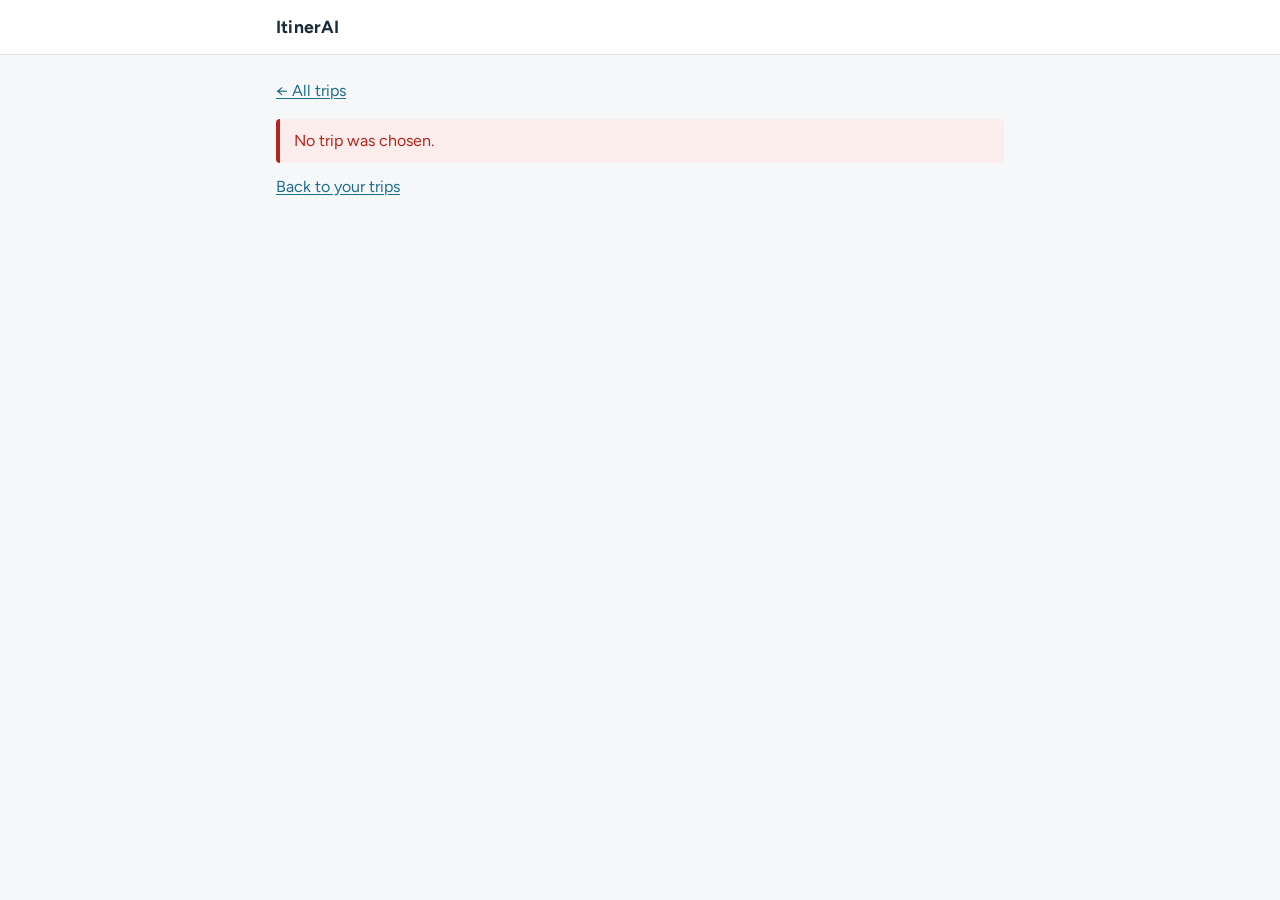
<file: ItinerAI/src/main/resources/static/trip.html>
<!doctype html>
<html lang="en">
<head>
  <meta charset="utf-8">
  <meta name="viewport" content="width=device-width, initial-scale=1">
  <title>ItinerAI – Trip</title>
  <link rel="preconnect" href="https://fonts.googleapis.com">
  <link rel="preconnect" href="https://fonts.gstatic.com" crossorigin>
  <link rel="stylesheet" href="https://fonts.googleapis.com/css2?family=Figtree:wght@400;500;600;700&display=swap">
  <link rel="stylesheet" href="css/styles.css">
</head>
<body>
  <header class="site-header">
    <a class="brand" href="index.html">ItinerAI</a>
  </header>

  <main class="page">
    <p class="back-link"><a href="index.html">← All trips</a></p>

    <p id="loading" class="status">Loading trip…</p>

    <!-- shown when the id is missing or the trip can't be loaded -->
    <div id="page-error" hidden>
      <p id="page-error-message" class="error"></p>
      <p><a href="index.html">Back to your trips</a></p>
    </div>

    <div id="trip-page" hidden>
      <header class="trip-header">
        <h1 id="trip-name"></h1>
        <p id="trip-meta" class="trip-meta"></p>
      </header>

      <section class="panel">
        <h2>Schedule</h2>
        <p id="list-error" class="error" hidden></p>
        <p id="empty" class="empty" hidden>No items yet. Add the first one with the form below.</p>
        <ol id="item-list" class="item-list"></ol>
      </section>

      <section class="panel">
        <h2>Feasibility</h2>
        <p class="intro">Checks for overlapping items, enough travel time between stops, and opening hours.</p>
        <button id="check-button" class="primary" type="button">Check feasibility</button>
        <p id="check-status" class="status" hidden>Checking travel times…</p>
        <p id="check-error" class="error" hidden></p>
        <div id="check-results" hidden>
          <p id="check-ok" class="ok" hidden>No conflicts found. This day works.</p>
          <ol id="conflict-list" class="conflict-list"></ol>
        </div>
      </section>

      <section class="panel">
        <h2>Optimize with AI</h2>
        <p class="intro">The AI suggests changes to fix conflicts or meet your goal. Nothing is saved until you click Apply.</p>

        <!-- disabled while a proposal is open, so Refine keeps the same goal and locks -->
        <fieldset id="agent-inputs" class="plain">
          <div class="field">
            <label for="goal">Goal (optional)</label>
            <textarea id="goal" maxlength="500" rows="2" placeholder="Make the day work, I'd rather not rush."></textarea>
          </div>
          <div class="field">
            <div class="label">Don't change these items</div>
            <div id="lock-list" class="checkbox-list"></div>
          </div>
          <label class="checkbox"><input id="allow-removals" type="checkbox"> Allow removals (the AI may drop items)</label>
        </fieldset>

        <button id="optimize-button" class="primary" type="button">Optimize</button>
        <p id="agent-status" class="status working" hidden></p>
        <p id="agent-error" class="error" hidden></p>

        <div id="proposal" class="proposal" hidden>
          <h3>Proposal</h3>
          <p id="proposal-summary"></p>
          <p id="proposal-feasible"></p>
          <p id="proposal-unfinished" class="note" hidden>
            The AI ran out of time before finishing, so this is its best attempt.
          </p>

          <h4>Changes</h4>
          <ul id="proposal-changes" class="change-list"></ul>

          <div class="row two-col">
            <div>
              <h4>Conflicts now</h4>
              <ul id="conflicts-before" class="conflict-list"></ul>
            </div>
            <div>
              <h4>Conflicts after</h4>
              <ul id="conflicts-after" class="conflict-list"></ul>
            </div>
          </div>

          <h4>Proposed day</h4>
          <ol id="proposal-items" class="item-list"></ol>

          <div id="feedback-history-block" hidden>
            <h4>Your feedback so far</h4>
            <ol id="feedback-history"></ol>
          </div>

          <div class="field">
            <label for="feedback">Feedback (optional)</label>
            <textarea id="feedback" maxlength="500" rows="2" placeholder="Keep the Louvre at 10:00."></textarea>
          </div>
          <div class="actions">
            <button id="refine-button" type="button">Refine</button>
            <button id="apply-button" class="primary" type="button">Apply</button>
            <button id="discard-button" class="quiet" type="button">Discard</button>
          </div>
        </div>
      </section>

      <section class="panel">
        <h2 id="form-title">Add an item</h2>
        <!-- Each input's name matches its JSON key (e.g. "location.latitude"), so the server's
             validation errors can be matched to their inputs. -->
        <form id="item-form" novalidate>
          <div class="field">
            <label for="type">Type</label>
            <select id="type" name="type">
              <option value="activity">Activity</option>
              <option value="reservation">Reservation</option>
              <option value="transportation">Transportation</option>
            </select>
          </div>

          <div class="field">
            <label for="title">Title</label>
            <input id="title" name="title" type="text">
            <div class="field-error" data-error-for="title"></div>
          </div>

          <div class="row">
            <div class="field">
              <label for="startTime">Start time</label>
              <input id="startTime" name="startTime" type="time">
              <div class="field-error" data-error-for="startTime"></div>
            </div>
            <div class="field">
              <label for="endTime">End time</label>
              <input id="endTime" name="endTime" type="time">
              <div class="field-error" data-error-for="endTime"></div>
            </div>
          </div>
          <div class="field-error" data-error-for="timeRangeValid"></div>

          <!-- Place: activity and reservation -->
          <fieldset data-types="activity reservation">
            <legend>Place</legend>
            <div class="field">
              <label for="location.name">Name</label>
              <input id="location.name" name="location.name" type="text">
              <div class="field-error" data-error-for="location.name"></div>
            </div>
            <div class="row">
              <div class="field">
                <label for="location.latitude">Latitude</label>
                <input id="location.latitude" name="location.latitude" type="number" step="any">
                <div class="field-error" data-error-for="location.latitude"></div>
              </div>
              <div class="field">
                <label for="location.longitude">Longitude</label>
                <input id="location.longitude" name="location.longitude" type="number" step="any">
                <div class="field-error" data-error-for="location.longitude"></div>
              </div>
            </div>
            <div class="hint">Tip: right-click a spot in Google Maps and click the first line of the menu to copy its coordinates.</div>
            <div class="row">
              <div class="field">
                <label for="location.openTime">Opens (optional)</label>
                <input id="location.openTime" name="location.openTime" type="time">
                <div class="field-error" data-error-for="location.openTime"></div>
              </div>
              <div class="field">
                <label for="location.closeTime">Closes (optional)</label>
                <input id="location.closeTime" name="location.closeTime" type="time">
                <div class="field-error" data-error-for="location.closeTime"></div>
              </div>
            </div>
            <div class="field-error" data-error-for="location.hoursValid"></div>
          </fieldset>

          <!-- Activity only -->
          <div class="field" data-types="activity">
            <label for="category">Category (optional)</label>
            <input id="category" name="category" type="text" placeholder="art, food, park…">
            <div class="field-error" data-error-for="category"></div>
          </div>

          <!-- Reservation only -->
          <div class="row" data-types="reservation">
            <div class="field">
              <label for="confirmationCode">Confirmation code (optional)</label>
              <input id="confirmationCode" name="confirmationCode" type="text">
              <div class="field-error" data-error-for="confirmationCode"></div>
            </div>
            <div class="field">
              <label for="partySize">Party size (optional)</label>
              <input id="partySize" name="partySize" type="number" min="1" step="1">
              <div class="field-error" data-error-for="partySize"></div>
            </div>
          </div>

          <!-- Transportation only -->
          <fieldset data-types="transportation">
            <legend>From</legend>
            <div class="field">
              <label for="origin.name">Name</label>
              <input id="origin.name" name="origin.name" type="text">
              <div class="field-error" data-error-for="origin.name"></div>
            </div>
            <div class="row">
              <div class="field">
                <label for="origin.latitude">Latitude</label>
                <input id="origin.latitude" name="origin.latitude" type="number" step="any">
                <div class="field-error" data-error-for="origin.latitude"></div>
              </div>
              <div class="field">
                <label for="origin.longitude">Longitude</label>
                <input id="origin.longitude" name="origin.longitude" type="number" step="any">
                <div class="field-error" data-error-for="origin.longitude"></div>
              </div>
            </div>
            <div class="hint">Tip: right-click a spot in Google Maps and click the first line of the menu to copy its coordinates.</div>
          </fieldset>

          <fieldset data-types="transportation">
            <legend>To</legend>
            <div class="field">
              <label for="destination.name">Name</label>
              <input id="destination.name" name="destination.name" type="text">
              <div class="field-error" data-error-for="destination.name"></div>
            </div>
            <div class="row">
              <div class="field">
                <label for="destination.latitude">Latitude</label>
                <input id="destination.latitude" name="destination.latitude" type="number" step="any">
                <div class="field-error" data-error-for="destination.latitude"></div>
              </div>
              <div class="field">
                <label for="destination.longitude">Longitude</label>
                <input id="destination.longitude" name="destination.longitude" type="number" step="any">
                <div class="field-error" data-error-for="destination.longitude"></div>
              </div>
            </div>
            <div class="hint">Tip: right-click a spot in Google Maps and click the first line of the menu to copy its coordinates.</div>
          </fieldset>

          <div class="field" data-types="transportation">
            <label for="mode">Mode</label>
            <select id="mode" name="mode">
              <option value="WALK">Walk</option>
              <option value="DRIVE">Drive</option>
              <option value="TRANSIT">Transit</option>
              <option value="BICYCLE">Bicycle</option>
            </select>
            <div class="field-error" data-error-for="mode"></div>
          </div>

          <div class="field">
            <label for="notes">Notes (optional)</label>
            <input id="notes" name="notes" type="text">
            <div class="field-error" data-error-for="notes"></div>
          </div>

          <p id="form-error" class="error" hidden></p>
          <div class="actions">
            <button id="submit-button" class="primary" type="submit">Add item</button>
            <button id="cancel-button" type="button" hidden>Cancel</button>
          </div>
        </form>
      </section>
    </div>
  </main>

  <script src="js/api.js"></script>
  <script src="js/trip.js"></script>
</body>
</html>
</file>
<file: ItinerAI/src/main/resources/static/css/styles.css>
/* ItinerAI: a calm travel-timetable look.
   The day's timeline is the centerpiece; everything else stays quiet.
   Red and green only ever mean "conflict/error" and "feasible"; they're never decoration. */

:root {
  --ink: #1C2B3A;          /* text */
  --ink-muted: #51606E;    /* secondary text (6:1 on white) */
  --page: #F5F7F8;         /* page background */
  --panel: #FFFFFF;        /* panels and cards */
  --line: #DDE3E8;         /* panel borders, dividers, the timeline rail */
  --control: #7D8A96;      /* input borders (3.5:1 on white, enough to see the field) */
  --muted-bg: #EEF2F5;     /* disabled inputs, neutral notes */

  --accent: #1F6F8B;       /* buttons and links */
  --accent-dark: #185A71;  /* hover */
  --ok: #2E7D4F;           /* feasible */
  --ok-bg: #EAF4EE;
  --bad: #B3261E;          /* conflicts and errors */
  --bad-bg: #FBEDEC;

  --radius: 10px;
  --time-col: 4.25rem;     /* width of the timeline's time column */
  --edge: 4px;             /* width of a timeline card's left edge */
}

/* ---------- Base ---------- */

*,
*::before,
*::after {
  box-sizing: border-box;
}

/* Make the hidden attribute win over display rules like .row's flex */
[hidden] {
  display: none !important;
}

html {
  -webkit-text-size-adjust: 100%;
}

body {
  margin: 0;
  font-family: "Figtree", system-ui, -apple-system, "Segoe UI", Roboto, sans-serif;
  font-size: 1rem;
  line-height: 1.5;
  color: var(--ink);
  background: var(--page);
  /* Every digit takes the same width, so times line up */
  font-variant-numeric: tabular-nums;
}

h1, h2, h3, h4 {
  line-height: 1.25;
  margin: 0 0 0.75rem;
}

h1 {
  font-size: 1.75rem;
  font-weight: 700;
}

h2 {
  font-size: 1.2rem;
  font-weight: 600;
}

h3 {
  font-size: 1.1rem;
  font-weight: 600;
}

/* Small section labels, used inside the AI proposal */
h4 {
  font-size: 0.8rem;
  font-weight: 600;
  letter-spacing: 0.06em;
  text-transform: uppercase;
  color: var(--ink-muted);
  margin: 1.25rem 0 0.5rem;
}

p {
  margin: 0 0 0.75rem;
}

a {
  color: var(--accent);
  text-underline-offset: 0.15em;
}

a:hover {
  color: var(--accent-dark);
}

/* Visible keyboard focus everywhere */
:focus-visible {
  outline: 3px solid var(--accent);
  outline-offset: 2px;
}

.visually-hidden {
  position: absolute;
  width: 1px;
  height: 1px;
  padding: 0;
  margin: -1px;
  overflow: hidden;
  clip: rect(0 0 0 0);
  white-space: nowrap;
  border: 0;
}

/* ---------- Layout ---------- */

.site-header {
  background: var(--panel);
  border-bottom: 1px solid var(--line);
  /* lines the brand up with the centered column below */
  padding: 0.875rem max(16px, calc((100% - 760px) / 2 + 16px));
}

.brand {
  font-weight: 700;
  font-size: 1.1rem;
  letter-spacing: 0.01em;
  color: var(--ink);
  text-decoration: none;
}

.brand:hover {
  color: var(--ink);
}

.page {
  max-width: 760px;
  margin: 0 auto;
  padding: 1.5rem 16px 3rem;
}

.panel {
  background: var(--panel);
  border: 1px solid var(--line);
  border-radius: var(--radius);
  padding: 1.25rem 1.5rem;
  margin-bottom: 1.25rem;
}

.panel > :last-child {
  margin-bottom: 0;
}

.back-link {
  margin-bottom: 1rem;
}

.trip-header {
  margin-bottom: 1.25rem;
}

.trip-header h1 {
  margin-bottom: 0.25rem;
}

.trip-meta {
  color: var(--ink-muted);
}

.intro {
  color: var(--ink-muted);
}

.row {
  display: flex;
  gap: 1rem;
}

.row > * {
  flex: 1;
  min-width: 0;
}

.actions {
  display: flex;
  flex-wrap: wrap;
  gap: 0.5rem;
  margin-top: 1.25rem;
}

/* ---------- Trips list (home page) ---------- */

.trip-list {
  list-style: none;
  padding: 0;
  margin: 0;
}

.trip-list li {
  display: flex;
  align-items: center;
  justify-content: space-between;
  gap: 1rem;
  padding: 0.875rem 0;
  border-bottom: 1px solid var(--line);
}

.trip-list li:first-child {
  padding-top: 0;
}

.trip-list li:last-child {
  border-bottom: none;
  padding-bottom: 0;
}

.trip-name {
  font-weight: 600;
  font-size: 1.05rem;
}

/* ---------- Timeline (the trip's day and the AI's proposed day) ----------
   Each card sits to the right of a vertical rail. Its start and end times are pulled
   out into a fixed column on the left, and a marker on the rail shows its type. */

.item-list {
  position: relative;
  list-style: none;
  padding: 0;
  margin: 0;
}

/* the rail */
.item-list::before {
  content: "";
  position: absolute;
  top: 0.5rem;
  bottom: 0.5rem;
  left: calc(var(--time-col) + 1rem);
  width: 2px;
  background: var(--line);
}

.item-list li {
  position: relative;
  display: flex;
  flex-wrap: wrap;
  align-items: flex-start;
  justify-content: space-between;
  gap: 0.5rem 1rem;
  margin: 0 0 0.75rem calc(var(--time-col) + 2rem);
  padding: 0.75rem 1rem;
  background: var(--panel);
  border: 1px solid var(--line);
  border-left: var(--edge) solid var(--line);
  border-radius: 8px;
}

.item-list li:last-child {
  margin-bottom: 0;
}

.item-body {
  flex: 1 1 14rem;
  min-width: 0;
  overflow-wrap: anywhere;
}

/* the time column, to the left of the rail */
.item-when {
  position: absolute;
  top: 0.75rem;
  left: calc(-1 * (var(--time-col) + 2rem) - var(--edge));
  width: var(--time-col);
  text-align: right;
  line-height: 1.35;
}

.item-start {
  display: block;
  font-weight: 600;
}

.item-end {
  display: block;
  color: var(--ink-muted);
  font-size: 0.9rem;
}

/* the type marker on the rail; each type has its own shape, not just its own look */
.item-list li::before {
  content: "";
  position: absolute;
  top: 1rem;
  /* centered on the rail, measured from inside the card's left edge */
  left: calc(-1rem - var(--edge) + 1px - 7px);
  width: 14px;
  height: 14px;
  background: var(--ink);
  border: 3px solid var(--panel);
  border-radius: 50%;               /* activity: a dot */
}

.item-list li[data-type="reservation"]::before {
  border-radius: 3px;               /* reservation: a square */
}

.item-list li[data-type="transportation"]::before {
  left: calc(-1rem - var(--edge) + 1px - 6px);
  top: 1.05rem;
  width: 12px;
  height: 12px;
  background: var(--panel);
  border: 2px solid var(--ink);
  border-radius: 1px;
  transform: rotate(45deg);         /* transportation: a hollow diamond */
}

.item-type {
  font-size: 0.75rem;
  font-weight: 600;
  letter-spacing: 0.06em;
  text-transform: uppercase;
  color: var(--ink-muted);
}

.item-title {
  font-weight: 600;
  font-size: 1.05rem;
}

.item-detail {
  font-size: 0.95rem;
}

.item-notes {
  font-size: 0.9rem;
  color: var(--ink-muted);
}

.item-buttons {
  display: flex;
  gap: 0.375rem;
  flex-shrink: 0;
}

.item-buttons button {
  min-height: 2rem;
  padding: 0.25rem 0.75rem;
  font-size: 0.875rem;
}

/* An item in a conflict: a red left edge, plus the text tags below (so it isn't color alone) */
.item-list li.has-conflict {
  border-left-color: var(--bad);
}

.conflict-tags {
  display: flex;
  flex-wrap: wrap;
  gap: 0.375rem;
  margin-top: 0.5rem;
}

.conflict-tag {
  font-size: 0.8rem;
  font-weight: 600;
  color: var(--bad);
  border: 1px solid var(--bad);
  border-radius: 999px;
  padding: 0.05rem 0.6rem;
}

/* ---------- Forms ---------- */

.field {
  margin-bottom: 1rem;
}

label,
.label {
  display: block;
  font-weight: 600;
  font-size: 0.925rem;
  margin-bottom: 0.3rem;
}

input,
select,
textarea,
button {
  font: inherit;
  color: inherit;
}

input,
select,
textarea {
  width: 100%;
  min-height: 2.5rem;
  padding: 0.45rem 0.65rem;
  background: var(--panel);
  border: 1px solid var(--control);
  border-radius: 6px;
}

textarea {
  resize: vertical;
}

input:focus-visible,
select:focus-visible,
textarea:focus-visible {
  outline-offset: 0;
  border-color: var(--accent);
}

input:disabled,
select:disabled,
textarea:disabled {
  background: var(--muted-bg);
  color: var(--ink-muted);
}

/* a field the server rejected: a thicker red border; the message below says why */
input.invalid,
select.invalid {
  border-color: var(--bad);
  box-shadow: inset 0 0 0 1px var(--bad);
}

.field-error {
  color: var(--bad);
  font-size: 0.875rem;
  font-weight: 500;
}

.field-error:not(:empty) {
  margin-top: 0.3rem;
}

.hint {
  color: var(--ink-muted);
  font-size: 0.875rem;
  margin: 0.3rem 0 1rem;
}

.field .hint {
  margin-bottom: 0;
}

fieldset {
  margin: 0 0 1rem;
  padding: 0.75rem 1rem 0;
  border: 1px solid var(--line);
  border-radius: 8px;
}

legend {
  font-weight: 600;
  padding: 0 0.35rem;
}

/* a fieldset used only to disable a group of inputs at once */
fieldset.plain {
  margin: 0;
  padding: 0;
  border: none;
  min-width: 0;
}

label.checkbox {
  display: flex;
  align-items: center;
  gap: 0.5rem;
  font-weight: 400;
  font-size: 1rem;
  margin-bottom: 0.4rem;
}

label.checkbox input {
  width: 1.1rem;
  height: 1.1rem;
  min-height: 0;
  margin: 0;
  flex-shrink: 0;
  accent-color: var(--accent);
}

.checkbox-list {
  color: var(--ink-muted);
}

.checkbox-list label {
  color: var(--ink);
}

/* ---------- Buttons ---------- */

button {
  min-height: 2.5rem;
  padding: 0.45rem 1.1rem;
  font-weight: 600;
  color: var(--accent);
  background: var(--panel);
  border: 1px solid var(--accent);
  border-radius: 6px;
  cursor: pointer;
}

button:hover {
  color: var(--accent-dark);
  border-color: var(--accent-dark);
  background: var(--page);
}

button.primary {
  color: #fff;
  background: var(--accent);
}

button.primary:hover {
  color: #fff;
  background: var(--accent-dark);
}

/* low-emphasis buttons: Discard */
button.quiet {
  border-color: transparent;
  background: transparent;
}

button.quiet:hover {
  border-color: var(--line);
}

/* Delete stays neutral: red is kept for conflicts and errors, and the confirm dialog guards it */
button.danger {
  color: var(--ink);
  border-color: var(--control);
}

button.danger:hover {
  color: var(--ink);
  border-color: var(--ink);
}

button:disabled,
button:disabled:hover {
  cursor: not-allowed;
  opacity: 0.5;
}

/* ---------- Messages ---------- */

.status {
  color: var(--ink-muted);
  margin-top: 0.75rem;
}

/* "Optimizing…": the only animation, a softly pulsing dot */
.status.working::before {
  content: "";
  display: inline-block;
  width: 0.55rem;
  height: 0.55rem;
  margin-right: 0.5rem;
  border-radius: 50%;
  background: var(--accent);
  vertical-align: 0.05em;
  animation: pulse 1.4s ease-in-out infinite;
}

@keyframes pulse {
  0%, 100% { opacity: 1; }
  50% { opacity: 0.25; }
}

@media (prefers-reduced-motion: reduce) {
  .status.working::before {
    animation: none;
  }
}

.error,
.ok,
.note {
  padding: 0.6rem 0.85rem;
  border-left: 4px solid;
  border-radius: 4px;
  margin-top: 0.75rem;
}

/* lets a list of messages show one per line */
.error {
  white-space: pre-line;
  color: var(--bad);
  background: var(--bad-bg);
  border-color: var(--bad);
}

.ok {
  color: var(--ok);
  background: var(--ok-bg);
  border-color: var(--ok);
  font-weight: 600;
}

/* a check mark, so "feasible" doesn't rely on green alone */
.ok::before {
  content: "✓ ";
}

.note {
  color: var(--ink);
  background: var(--muted-bg);
  border-color: var(--ink-muted);
}

.empty {
  color: var(--ink-muted);
}

/* ---------- Feasibility and AI results ---------- */

.conflict-list {
  padding-left: 1.25rem;
  margin: 0.75rem 0 0;
}

.conflict-list li {
  margin-bottom: 0.4rem;
}

/* "None." in an empty list */
.conflict-list li.empty {
  list-style: none;
  margin-left: -1.25rem;
}

.proposal {
  margin-top: 1.25rem;
  padding: 1.25rem;
  border: 1px solid var(--line);
  border-radius: 8px;
}

.proposal h3 {
  margin-bottom: 0.5rem;
}

.change-list {
  list-style: none;
  padding: 0;
  margin: 0;
}

.change-list li {
  padding: 0.5rem 0;
  border-bottom: 1px solid var(--line);
}

.change-list li:last-child {
  border-bottom: none;
}

/* space between the proposed day and the feedback below it */
#proposal-items {
  margin-bottom: 1.5rem;
}

#feedback-history {
  padding-left: 1.25rem;
  margin: 0 0 1rem;
}

/* ---------- Phones ---------- */

@media (max-width: 560px) {
  :root {
    --time-col: 3.25rem;
  }

  h1 {
    font-size: 1.5rem;
  }

  .page {
    padding-top: 1rem;
  }

  .panel,
  .proposal {
    padding: 1rem;
  }

  /* side-by-side fields stack */
  .row {
    flex-direction: column;
    gap: 0;
  }

  .item-list li {
    padding: 0.625rem 0.75rem;
  }
}
</file>
